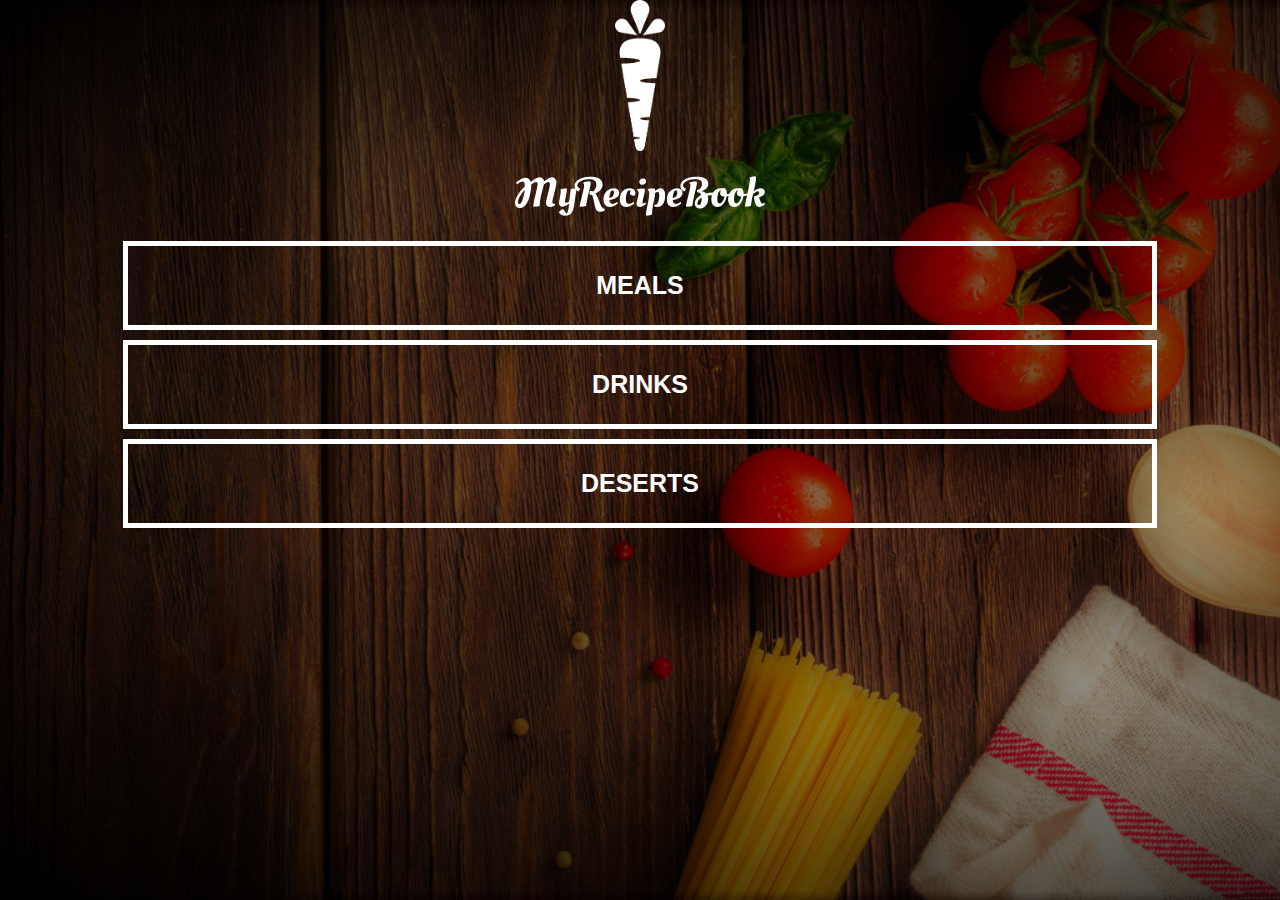
<file: index.html>
<!DOCTYPE html>
<html>
    <head>
    <title>MY RECIPE BOOK</title>
    <meta charset="UTF-8">
    <meta name="viewport" content="width=device-width, initial-scale=1.0">
    <link rel="stylesheet" href="style.css">
    </head>

    <body class="body-home">
    <div id="home">
        <img src="images/logo-img.png" id="home-logo">
        <img src="images/logo-text.png" id="home-logo-text">
        <div class="home-menu">
            <a href="list-recipes.html?category=main" class="home-menu-item"><p>Meals</p></a>
            <a href="list-recipes.html?category=drink" class="home-menu-item"><p>Drinks</p></a>
            <a href="list-recipes.html?category=dessert" class="home-menu-item"><p>Deserts</p></a>
        </div>
    </div>
    
    </body>

</html>
</file>
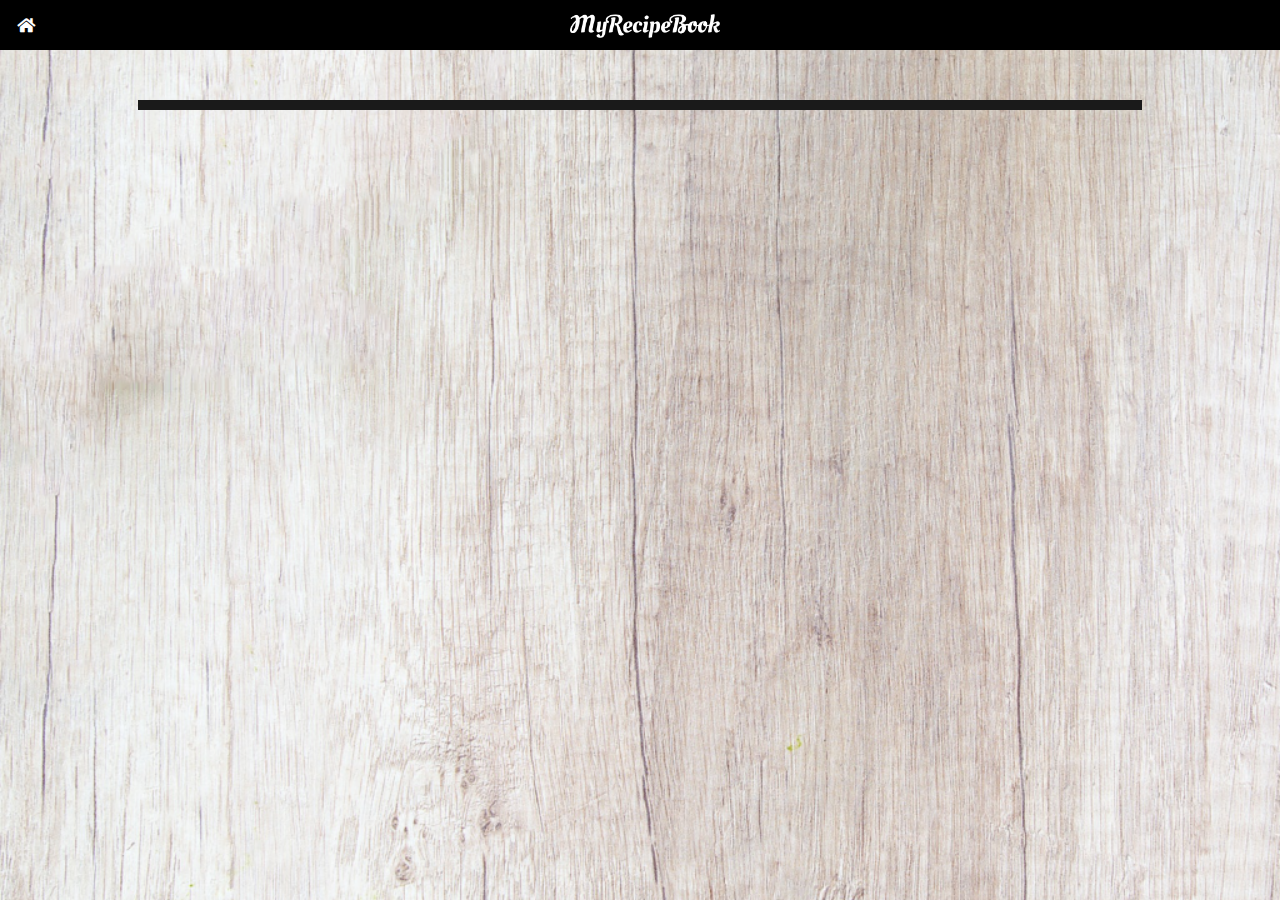
<file: list-recipes.html>
<!DOCTYPE html>
<html>
    <head>
    <title>MY RECIPE BOOK | Meals</title>
    <meta charset="UTF-8">
    <meta name="viewport" content="width=device-width, initial-scale=1.0">
    <link rel="stylesheet" href="style.css">
    <link rel="stylesheet" href="fontAwesome/css/all.css">
    </head>

    <body class="body-meals" onload="getRecipeList()">

       

            <div class="header">
                <a href="index.html"><i class="fas fa-home"></i></a>
                <img src="images/logo-text.png">
            </div>
        
        <div id="meals">
        <div class="meals-list" id="output">

        </div>

        </div>
            <script>
                var category = getCategory();
                var rootPath = "https://mysite.itvarsity.org/api/recipe-book/";

                function getRecipeList(){
                    var rootPath = "https://mysite.itvarsity.org/api/recipe-book/";
                    var fullPath = rootPath + "get-recipes/?category=" + category;

                    fetch(fullPath)
                        .then(function(response){
                            return response.json();
                    })
                        .then(function(data){
                            var output = "";
                
                            for(a=0; a < data.length; a++){
                                output += `
                                    <a href="show-recipe.html?id=${data[a].id}">
                                        <div class="meals-list-item">
                                            <h1>${data[a].title}<i class="fas-chevron-circle-right"></i></h1>
                                            <p>${data[a].description}</p>
                                        </div>
                                    </a>
                                `
                        }
                        document.getElementById("output").innerHTML= output;
                    })

                }
                
                function getCategory(){
                    var url = window.location.href;
                    var pos = url.search("=");
                    var category = url.slice(pos + 1)

                    return category;
                }
            </script>
    </body>

</html>
</file>
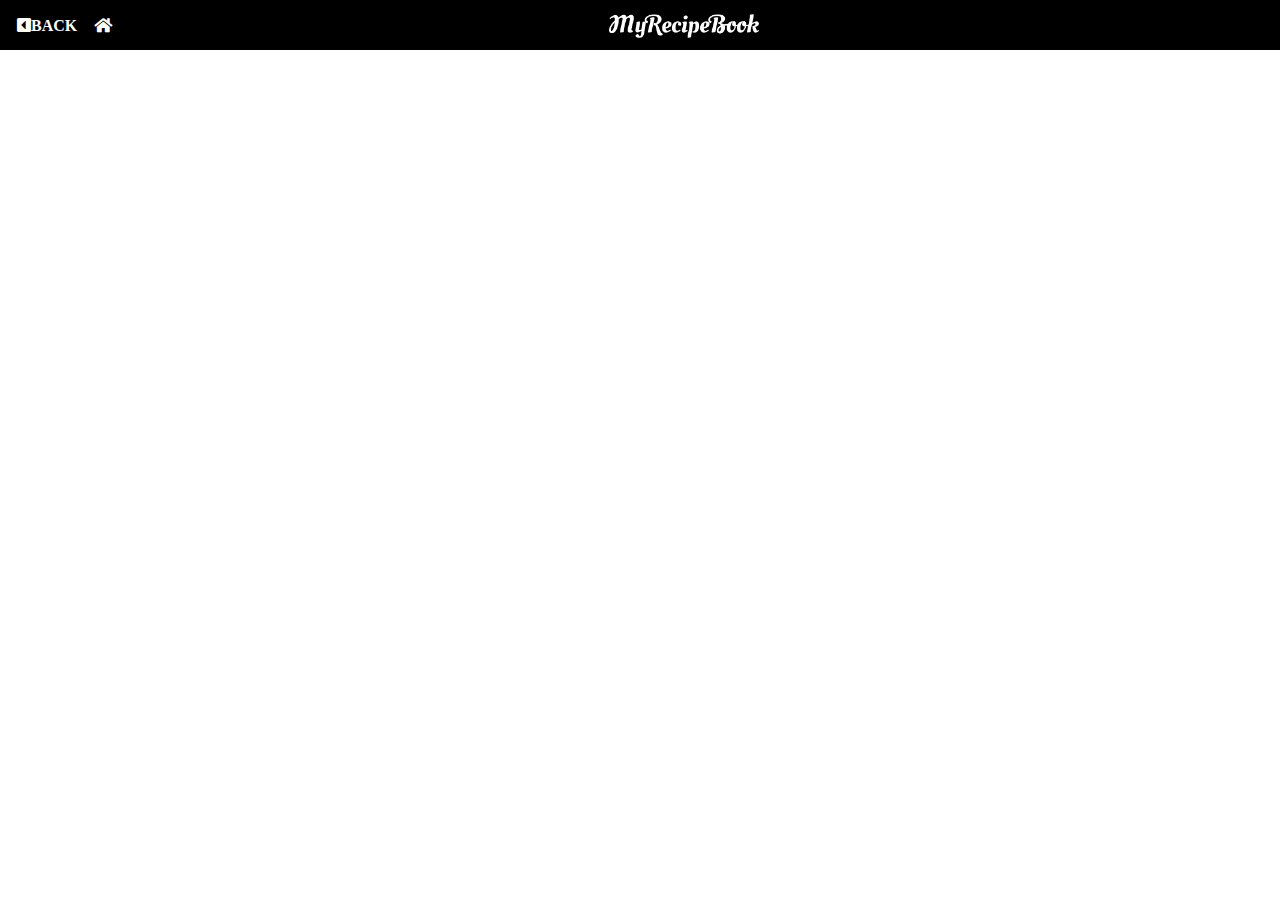
<file: show-recipe.html>
<!DOCTYPE html>
<html>
    <head>
    <title>MY RECIPE BOOK</title>
    <meta charset="UTF-8">
    <meta name="viewport" content="width=device-width, initial-scale=1.0">
    <link rel="stylesheet" href="style.css">
    <link rel="stylesheet" href="fontAwesome/css/all.css">
    </head>

    <body class="body-recipe" onload="getRecipe()">

        <div class="header">
            <a href="#" id="back-link"><i class="fas fa-caret-square-left">BACK</i></a>
            <a href="index.html"><i class="fas fa-home"></i></a>
            <img src="images/logo-text.png">
        </div>

    <div id="recipe">
        <div class="recipe-details" id="output">
    
            
        </div>
    </div>

    <script>
        var id = getId();

        function getRecipe(){
            var rootPath = "https://mysite.itvarsity.org/api/recipe-book/";
            var fullPath = rootPath + "get-recipes/?id=" + id;

            fetch(fullPath)
                .then(function(response){
                            return response.json();
            })
                .then(function(data){

                            document.getElementById("back-link").href = "list-recipes.html?category=" + data[0].category;
                            var output = "";

                            output += `
                                <img src="${rootPath}uploads/${data[0].image}"/>
                                <h1>${data[0].title}</h1>
                                <div class="recipe-details-ingredients">
                                    <h2>Ingredients</h2>
                                    <ul>
                                        ${data[0].ingredients}
                                    </ul>
                                </div>
                                <div class="recipe-details-steps">
                                    <h2>Steps</h2>
                                    <ol>
                                        ${data[0].method}
                                    </ol>
                                </div>
                            `;
                        document.getElementById("output").innerHTML= output;
            })

        }

        function getId(){
            var url = window.location.href;
                    var pos = url.search("=");
                    var id = url.slice(pos + 1)

                    return id;
        }
    </script>

    </body>

</html>
</file>
<file: style.css>
hmtl{
    height: 100%;
}

.nav a{
    text-decoration: none;
    color: black;
}

body{
    font-family: sans-serif;
    margin: 0;
    padding: 0;
    height: 100%;
}
.body-home{
    background-image: url(images/background-01-port.png);
/** background-position: center; **/
    background-attachment: fixed;
    background-repeat: no-repeat;
    background-size: cover;
    
}
.body-meals{
    background-image: url(images/background-02-port.png);
/** background-position: center; **/
    background-attachment: fixed;
    background-repeat: no-repeat;
    background-size: cover;
    
}
/**HEADER**/
.header {
    background-color: black;
    width: 100%;
    height: 50px;
    top: 0;
    position: fixed;
    overflow: hidden;
    text-align: center;
}
.header i{
    float: left;
    padding: 17px 0px 0px 17px;
    color: white;
}
.header img{
    width: 150px;
    padding-top:14px ;
    padding-right: 25px;
}

/**HOME PAGE**/

#home-logo{
    width: 50px;
    display: block;
    margin: auto;
    padding-top: 25px 10px 10px 10px;
}
#home-logo-text{
    width: auto;
    display: block;
    margin: auto;
    padding: 25px;
}
/** HOME PAGE MENU**/

.home-menu-item{
    text-decoration: none;
    text-transform: uppercase;
    color: white;
    font-size: 25px;
    font-weight: bold;
    text-align: center;
    border: 5px solid white;
    display: block;
    margin: auto;
    margin-bottom: 10px;
    width: 80%;
}

/** MEALS page **/

.meals-list a{
    text-decoration: none;
}

.meals-list{
    border: 5px solid #1a1a1a;
    margin: 10px;
    margin-top: 100px;
}
.meals-list h1{
    font-weight: bold;
    font-size: 20px;
    color: black;
    padding-left: 10px;
}
.meals-list i{
    float: right;
    color: black;
    padding-right: 20px;
}
.meals-list p{
    font-size: 15px;
    font-style: italic;
    color: #4d4d4d;
    margin-top: 0px;
    padding-left: 10px;
}


/**RECIPE page**/

#recipe{
    padding-top: 50px;
}

.recipe-details img{
    width: 100%;
}

.recipe-details h1{
    font-size: 25px;
    text-align-last: center;
    border:5px solid black;
    margin: 10px;
    padding: 5px;
}

.recipe-details h2{
    font-size: 20px;
    text-align: left;
    margin: 0;
    margin-left: 10px;
}

.recipe-details-info{
    margin-left: 25px;
    margin-right: 25px;
}

.recipe-details-info p{
    font-size: 13px;
    display: inline-block;
}

.recipe-details-ingredients label{
    line-height: 25px;
    margin-left: 10px;
}

.recipe-details-steps{
    padding-top: 20px;
}
.recipe-details-steps ol{
    padding-left: 28px;
}

/**responsive**/

@media only screen and (min-width: 600px) {
    #meals{
        width: 80%;
        margin: auto;
    }
    #recipe{
        width: 80%;
        margin: auto;
    }
}
@media only screen and (min-width: 1000px) {
    #meals{
        width: 80%;
        margin: auto;
    }
    #recipe{
        width: 80%;
        margin: auto;
    }
}
@media only screen and (min-width:720px) {
    .body-home{
        background-image: url(images/background-01-land.png);
    }
    .body-meals{
        background-image: url(images/background-02-land.png);
    }
}
</file>
